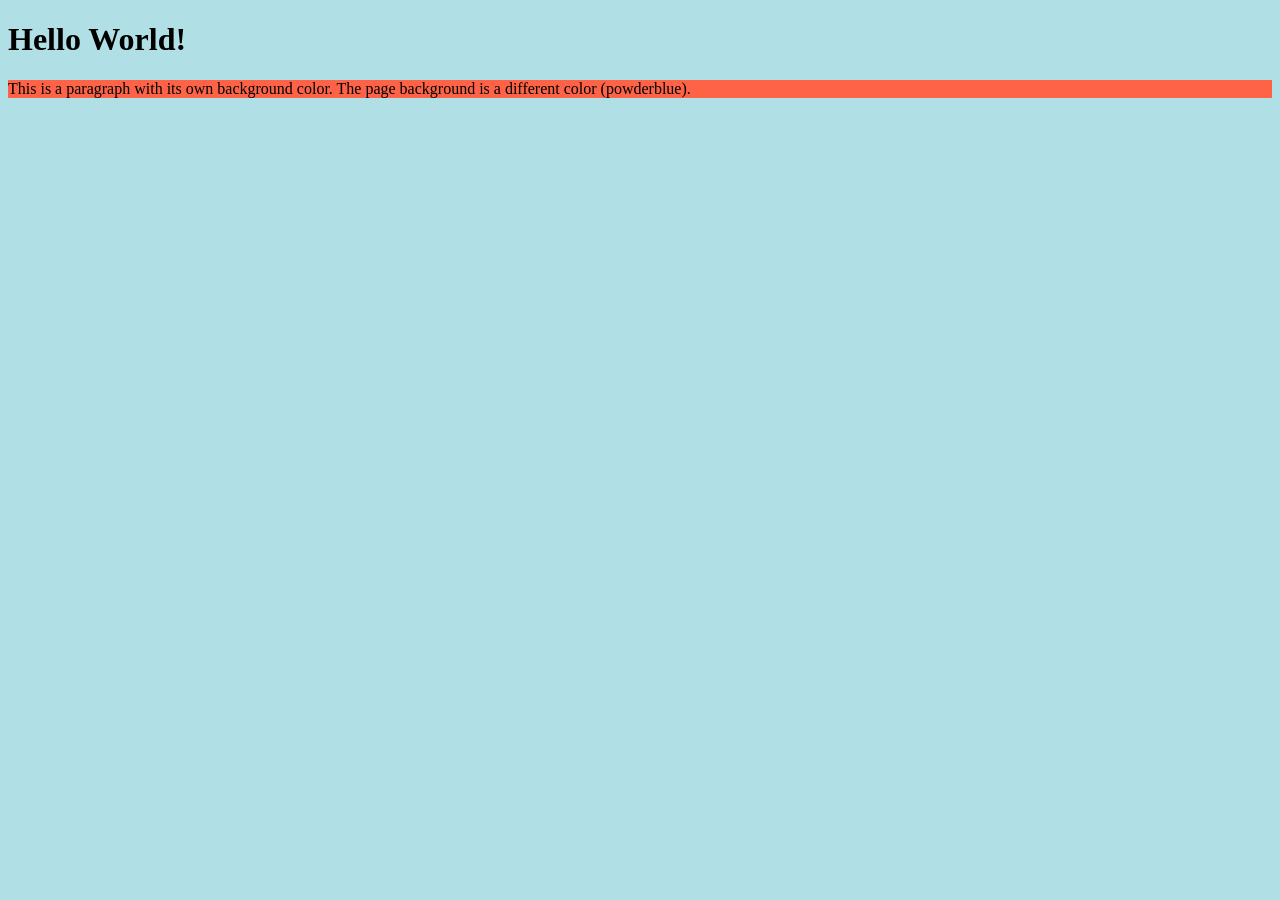
<file: index.html>
<!DOCTYPE html>
<html>
<head>
    <title>Hello World Page</title>
</head>
<body>
    <h1>Hello World!</h1>
<body style="background-color:powderblue;">

    <p style="background-color:tomato;">
        This is a paragraph with its own background color. The page background is a different color (powderblue).
    </p>

</body>
</html>
</file>
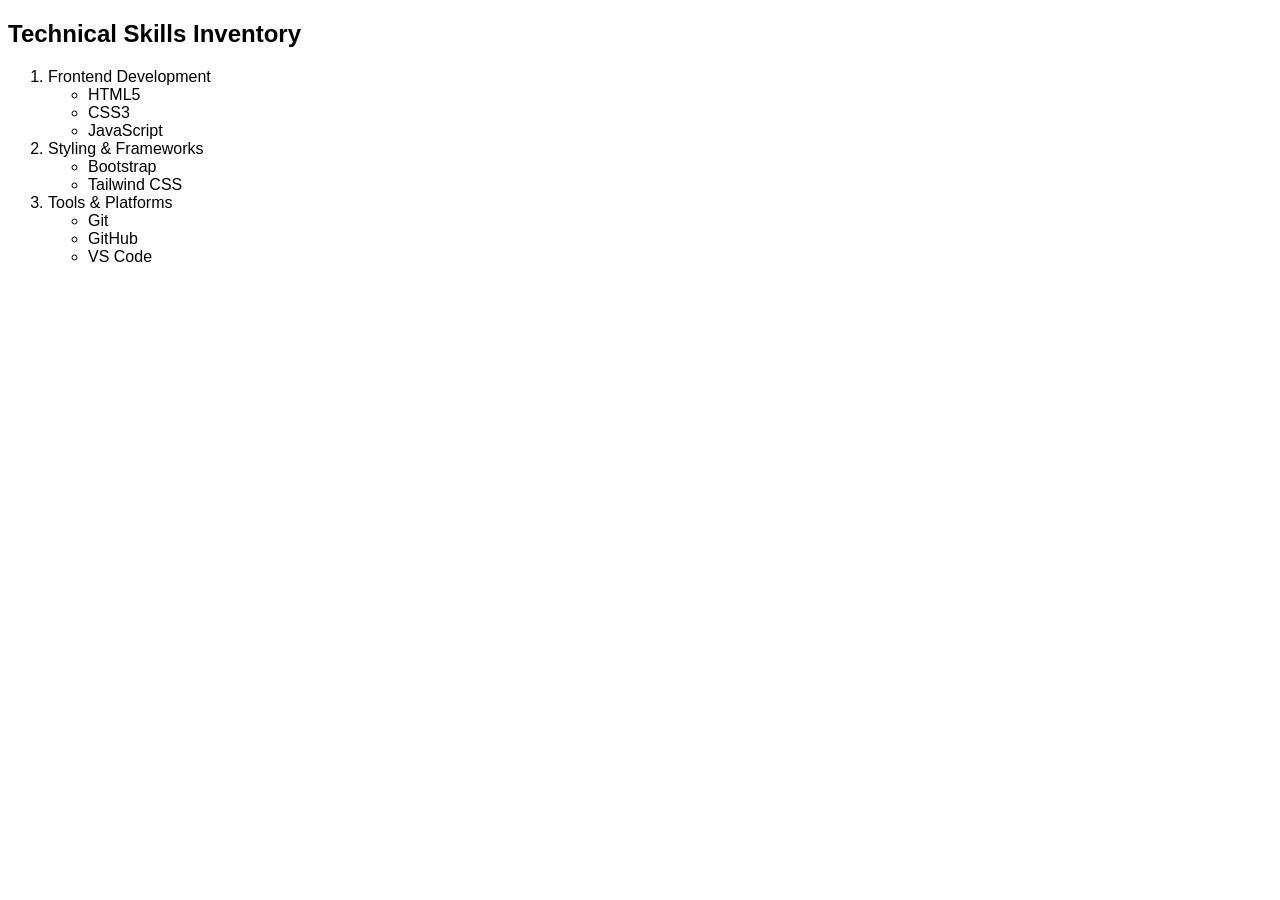
<file: s.html>
<!DOCTYPE html>
<html>
<head>
    <title>Technical Skills</title>
    <style>
        body { font-family: sans-serif; }
        .skill-list { list-style-type: decimal; }
        .tool-list { list-style-type: circle; }
    </style>
</head>
<body>

    <h2>Technical Skills Inventory</h2>
    
    <ol class="skill-list">
        <li>Frontend Development
            <ul class="tool-list">
                <li>HTML5</li>
                <li>CSS3</li>
                <li>JavaScript</li>
            </ul>
        </li>
        <li>Styling & Frameworks
            <ul class="tool-list">
                <li>Bootstrap</li>
                <li>Tailwind CSS</li>
            </ul>
        </li>
        <li>Tools & Platforms
            <ul class="tool-list">
                <li>Git</li>
                <li>GitHub</li>
                <li>VS Code</li>
            </ul>
        </li>
    </ol>

    <script>
        // JS Interaction: Alert and Prompt
        alert("Welcome to my technical skills list!");
        let userName = prompt("Please enter your name:", "Guest");
        if (userName) {
            console.log("Hello, " + userName);
        }
    </script>
</body>
</html>
</file>
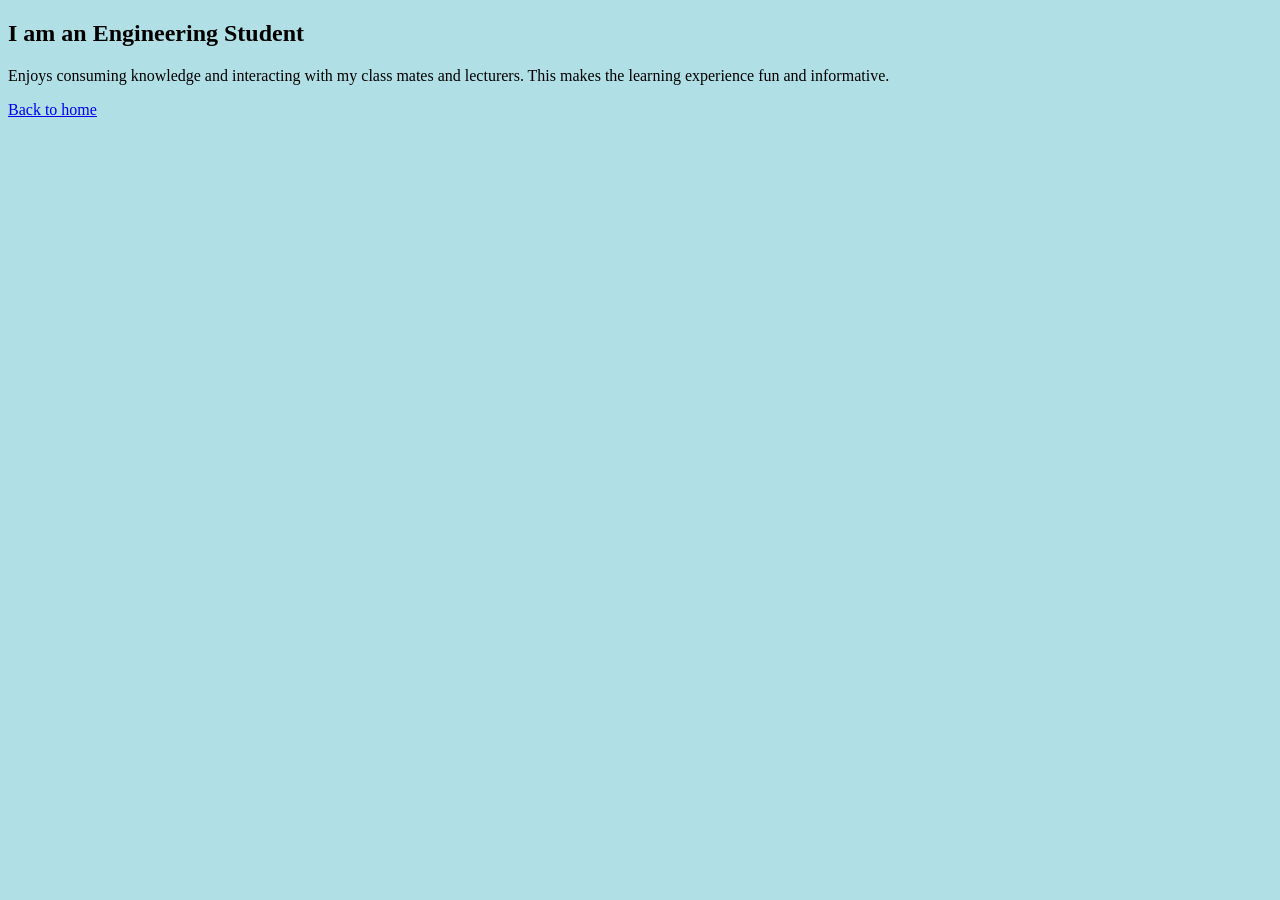
<file: assignments/assign1.html>
<!DOCTYPE html>
<html>
<head>
<title>Ram Prasad Pai</title>
</head>
<body style="background-color:powderblue;">
    <centre><h2>I am an Engineering Student</h2></centre>
   
        <p>Enjoys consuming knowledge and interacting with my class mates and lecturers. This makes the learning experience fun and informative.</p>

    <a href="https://4mt24cs156-bit.github.io/sem4-fet">Back to home</a>
</body>
</html>
</file>
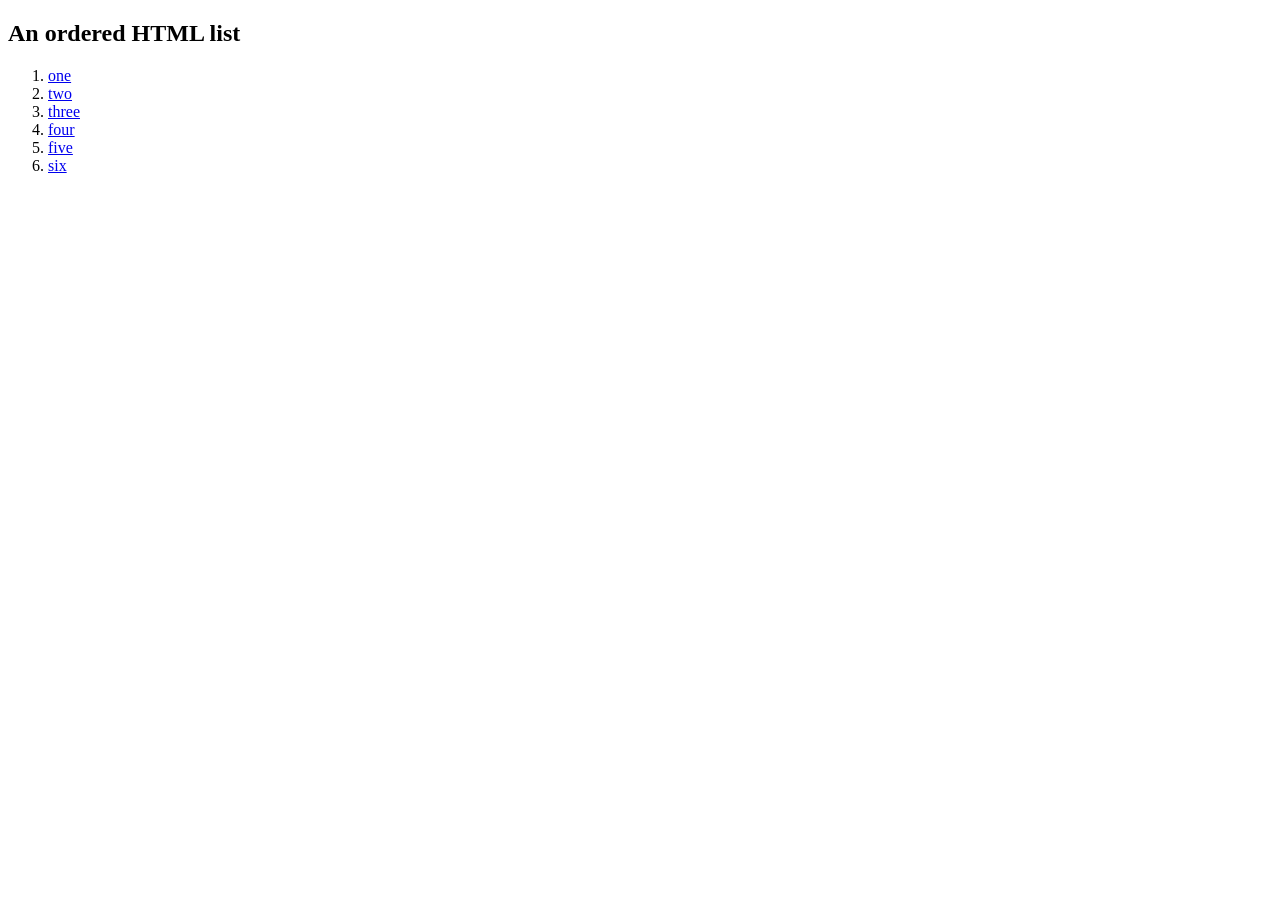
<file: assignments/create.html>
<!DOCTYPE html>
<html>
<body>

<h2>An ordered HTML list</h2>

<ol type= "1">


  <li>
    <a href="  https://4mt24cs156-bit.github.io/sem4-fet/assignments/one.html" target="_blank">
                one
            </a>
  </li>

    <li>  <a href="  https://4mt24cs156-bit.github.io/sem4-fet/assignments/two.html" target="_blank">
                two 
            </a>
      
    
    </li> 
    <li><a href="  https://4mt24cs156-bit.github.io/sem4-fet/assignments/three.html" target="_blank">
                three
            </a>
    
    </li> 
    <li> <a href="  https://4mt24cs156-bit.github.io/sem4-fet/assignments/four.html" target="_blank">
                four
            </a>
    
    </li>
    <li> 
      <a href="  https://4mt24cs156-bit.github.io/sem4-fet/assignments/five.html" target="_blank">
             five   
            </a> </li>
    <li><a href="  https://4mt24cs156-bit.github.io/sem4-fet/assignments/six.html" target="_blank">
           six     
            </a> </li>

    

</ol>  

</body>
</html>
</file>
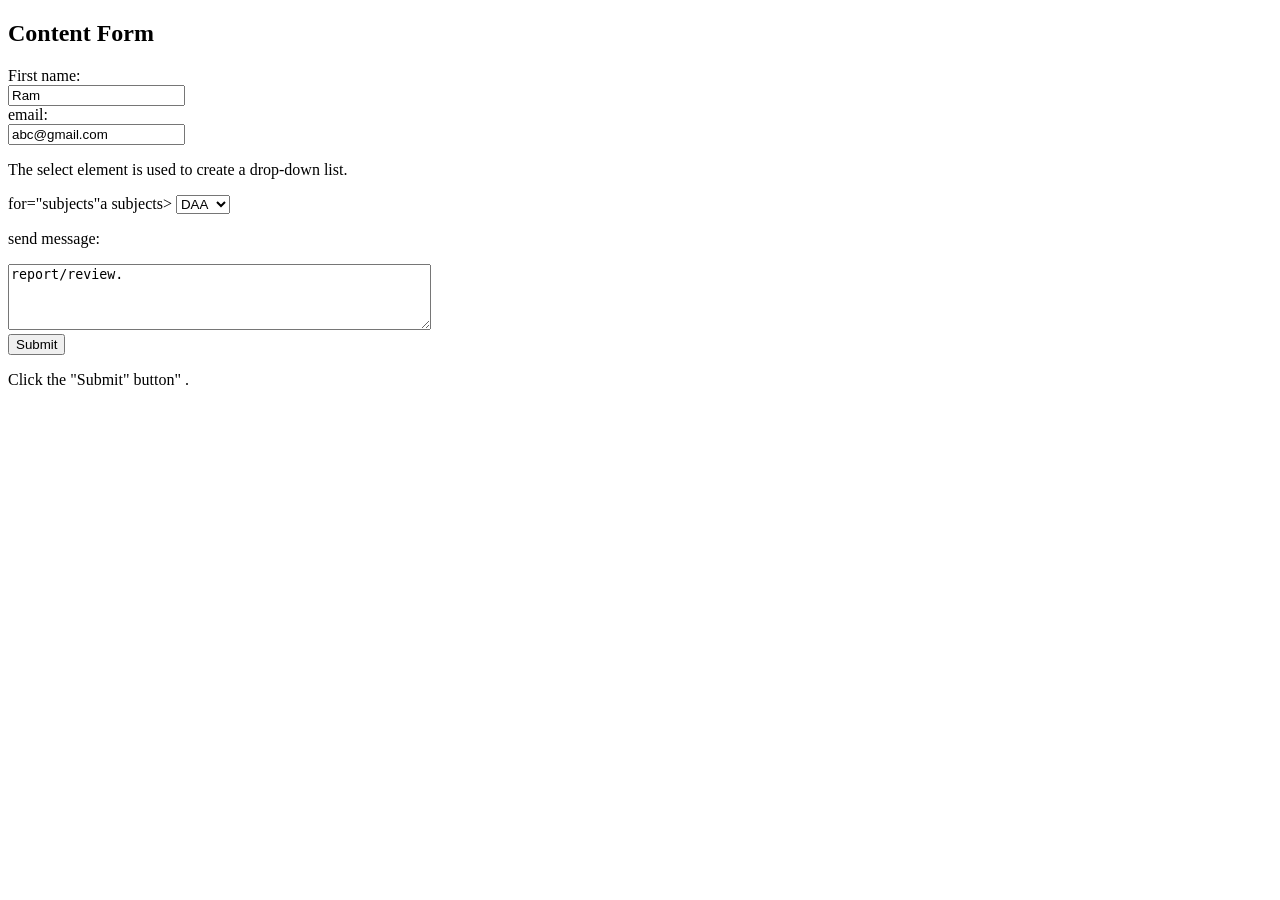
<file: assignments/eight.html>
<!DOCTYPE html>
<html>
<body>

<h2>Content Form</h2>

<form action="/action_page.php">
  <label for="fname">First name:</label><br>
  <input type="text" id="fname" name="fname" value="Ram"><br>
  <label for="email">email:</label><br>
  <input type="text" id="email" name="email" value="abc@gmail.com"r><br>

  <p>The select element is used to create a drop-down list.</p>


  <label>for="subjects"a subjects>
  <select name=" subjects"d="subjects" >
    <option value="DAA">DAA</option>
    <option value="OS">OS</option>
    <option value="FET">FET</option>
    <option value="JAVA">JAVA</option>
  </select>
  
   <p><label for="send message">send message:</label></p>
  <textarea id="send message" name="send message" rows="4" cols="50">report/review.</textarea>
  <br>
  
  
  
   <input type="submit" value="Submit">
</form> 

<p> Click the "Submit" button" .</p>

</body>
</html>
</file>
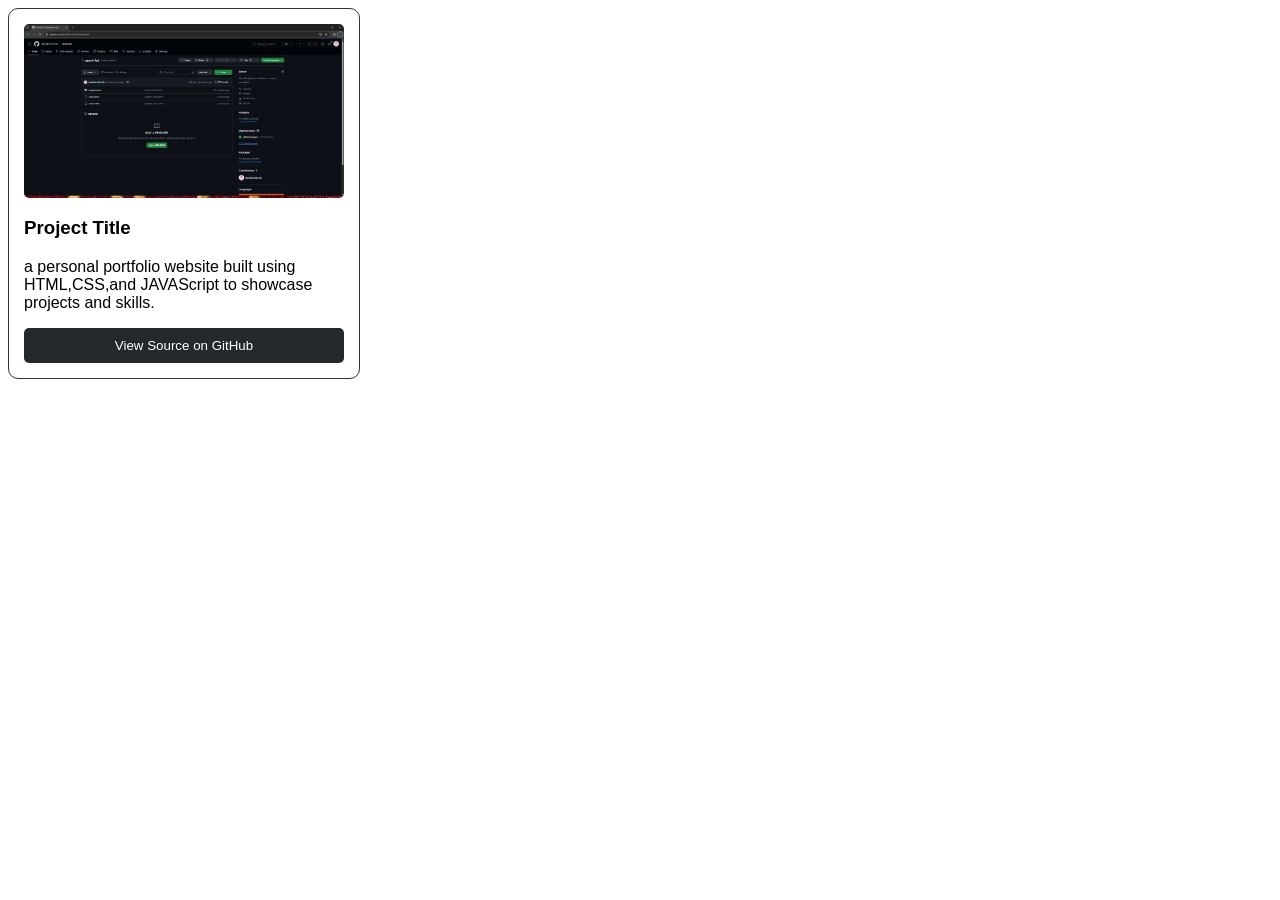
<file: assignments/four.html>
<!DOCTYPE html>
<html lang="en">
<head>
    <meta charset="UTF-8">
    <title>Project Card</title>
</head>
<body>

    <div style="border: 1px solid #333; width: 320px; padding: 15px; font-family: sans-serif; border-radius: 10px;">
        
        <div style="width: 100%; margin-bottom: 10px;">
            <centre><img src="../images/repo.jpg" alt="Project Screenshot" style="width: 100%; border-radius: 5px; display: block;"></centre>
        </div>

        <h3>Project Title</h3>
        <p> a personal portfolio website built using HTML,CSS,and JAVAScript to showcase projects and skills.</p>

        <a href="https://github.com/4mt24cs156-bit/sem4-fet" target="_blank">
            <button style="width: 100%; padding: 10px; cursor: pointer; background: #24292e; color: white; border: none; border-radius: 5px;">
                View Source on GitHub
            </button>
        </a>
        
    </div>

</body>
</html>
</file>
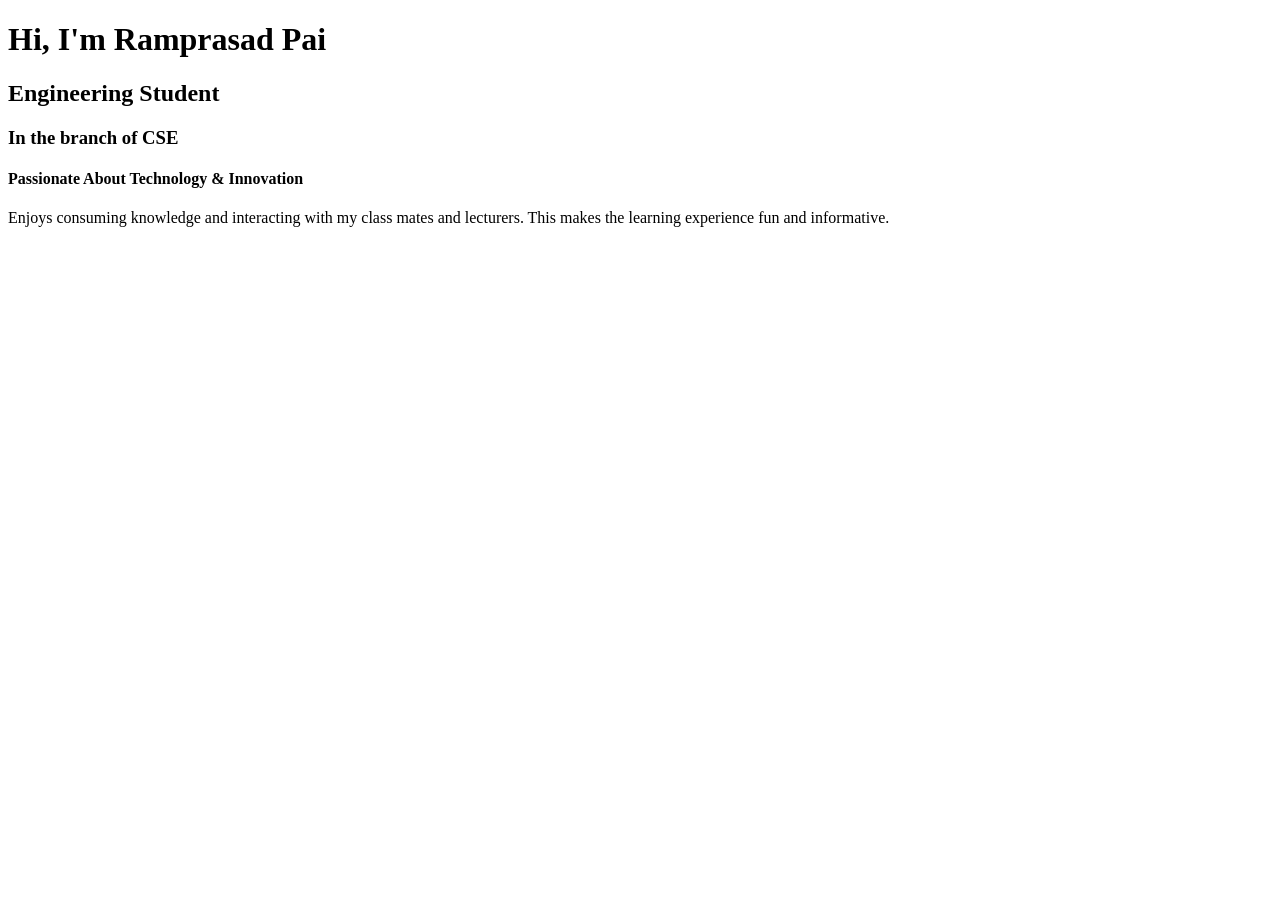
<file: assignments/one.html>
<!DOCTYPE html>
<html>
<head>
<title>Ram Prasad Pai</title>
</head>
<body>
     <h1>Hi, I'm Ramprasad Pai</h1>
        <h2>Engineering Student</h2>
        <h3>In the branch of CSE</h3>
        <h4>Passionate About Technology & Innovation</h4>

   
        <p>Enjoys consuming knowledge and interacting with my class mates and lecturers. This makes the learning experience fun and informative.</p>

    
</body>
</html>
</file>
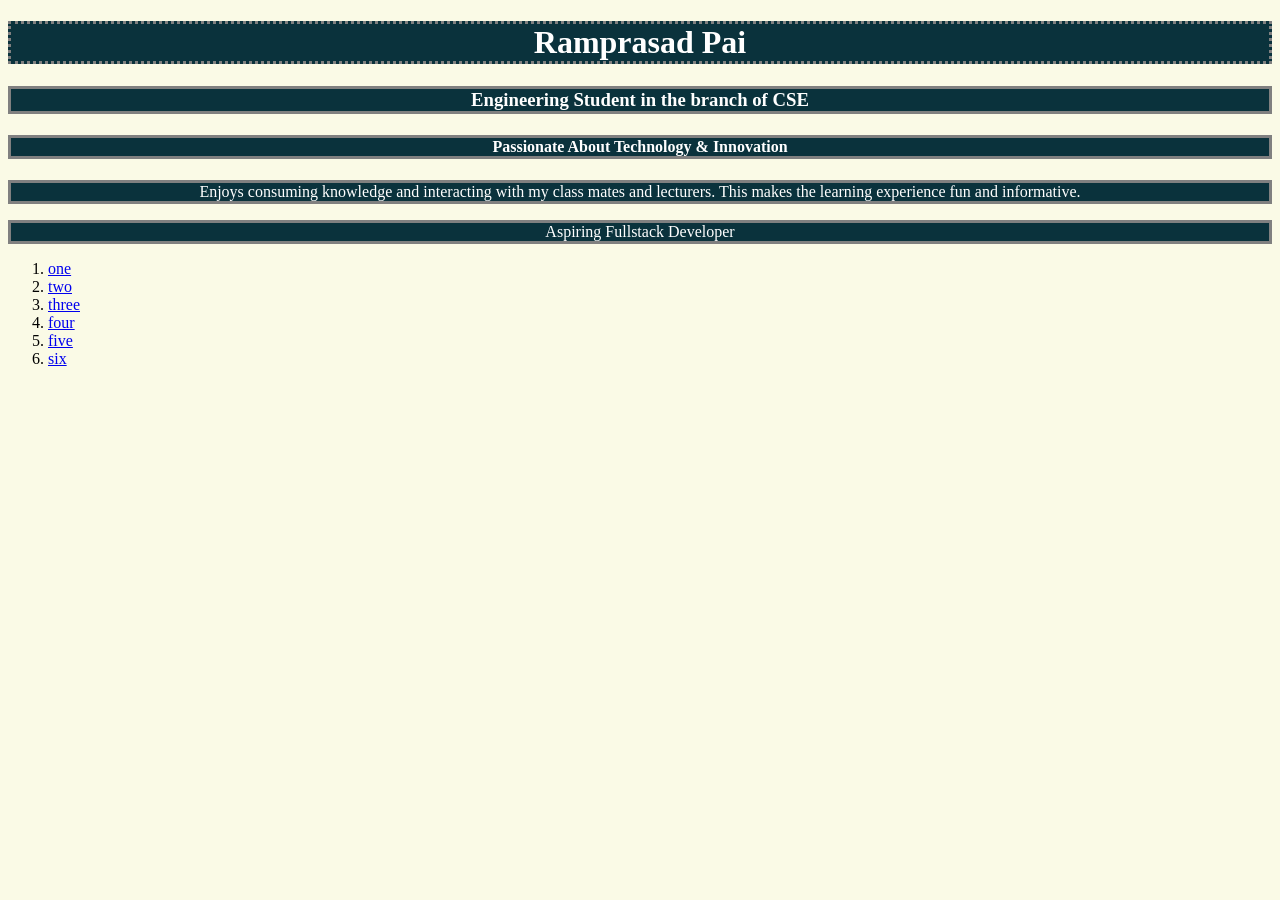
<file: assignments/one_css.html>
<!DOCTYPE html>
<html>
<head>
  <title>Ram Prasad Pai</title>
 

<body>
   <style>
 *{
  
   
 	background-color: rgb(250,250,230);
    }
   h3,h4,p,h1{
      text-align: center;
     background-color: rgb(10,50,60);
  
  color: rgb(255,255,255);
   border-style: solid;
  border-color: grey;
} 
</style>
  
<h1 > Ramprasad Pai</h1>

<style>
h1 {
 text-align: center;
 border-style: dotted;

     </style>
       <h3> Engineering Student in the branch of CSE</h3>
        <h4>Passionate About Technology & Innovation</h4>

   
        <p>Enjoys consuming knowledge and interacting with my class mates and lecturers. This makes the learning experience fun and informative.</p>
        <p id="para1">Aspiring Fullstack Developer</p>
  
    
</body>

</head>

  
<ol type= "1">


  <li>
    <a href="  https://4mt24cs156-bit.github.io/sem4-fet/assignments/one.html" target="_blank">
                one
           </a>
      
    
    </li> 


    <li>  <a href="  https://4mt24cs156-bit.github.io/sem4-fet/assignments/two.html" target="_blank">
                two 
            </a>
      
    
    </li> 
    <li><a href="  https://4mt24cs156-bit.github.io/sem4-fet/assignments/three.html" target="_blank">
                three
            </a>
    
    </li> 
    <li> <a href="  https://4mt24cs156-bit.github.io/sem4-fet/assignments/four.html" target="_blank">
                four
            </a>
    
    </li>
    <li> 
      <a href="  https://4mt24cs156-bit.github.io/sem4-fet/assignments/five.html" target="_blank">
             five   
            </a> </li>
    <li><a href="  https://4mt24cs156-bit.github.io/sem4-fet/assignments/six.html" target="_blank">
           six     
            </a> </li>


</ol>  
  
    
</body>

</head>
</file>
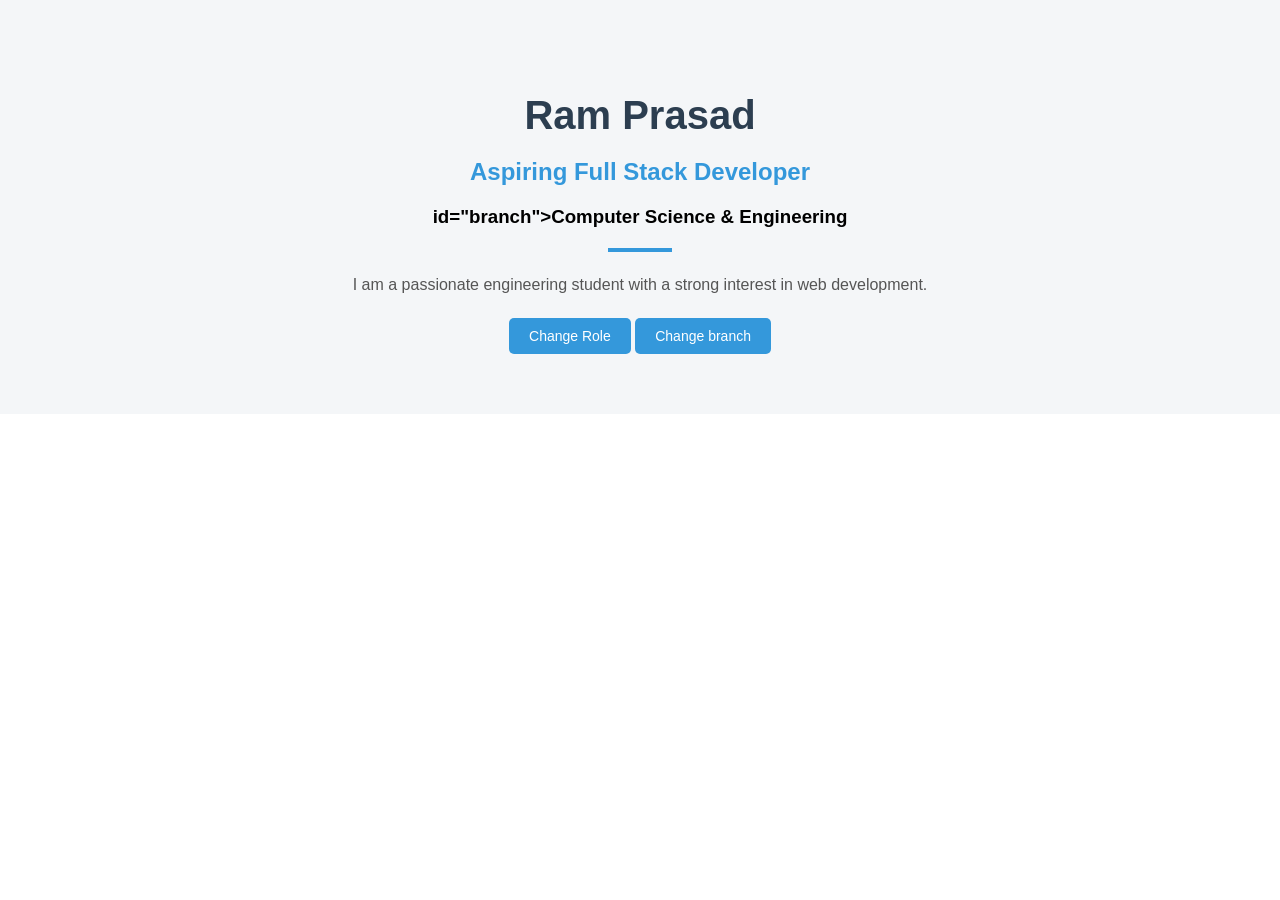
<file: assignments/one_js_css.html>
<!DOCTYPE html>
<html>
<head>
    <title>My Portfolio</title>
    <link rel="stylesheet" href="style.css">
</head>
<body>

    <section class="hero">
        <h1 id="name">Ram Prasad</h1>
        <h2 id="role">Aspiring Full Stack Developer</h2>
        <h3>id="branch">Computer Science & Engineering</h3>

        <hr>

        <p id="description">
            I am a passionate engineering student with a strong interest in web development.
        </p>

        <!-- Button for interaction -->
        <button onclick="changeRole()">Change Role</button>
        <button onclick="changebranch()">Change branch</button>
    </section>

    <script src="script.js"></script>
</body>
</html>
</file>
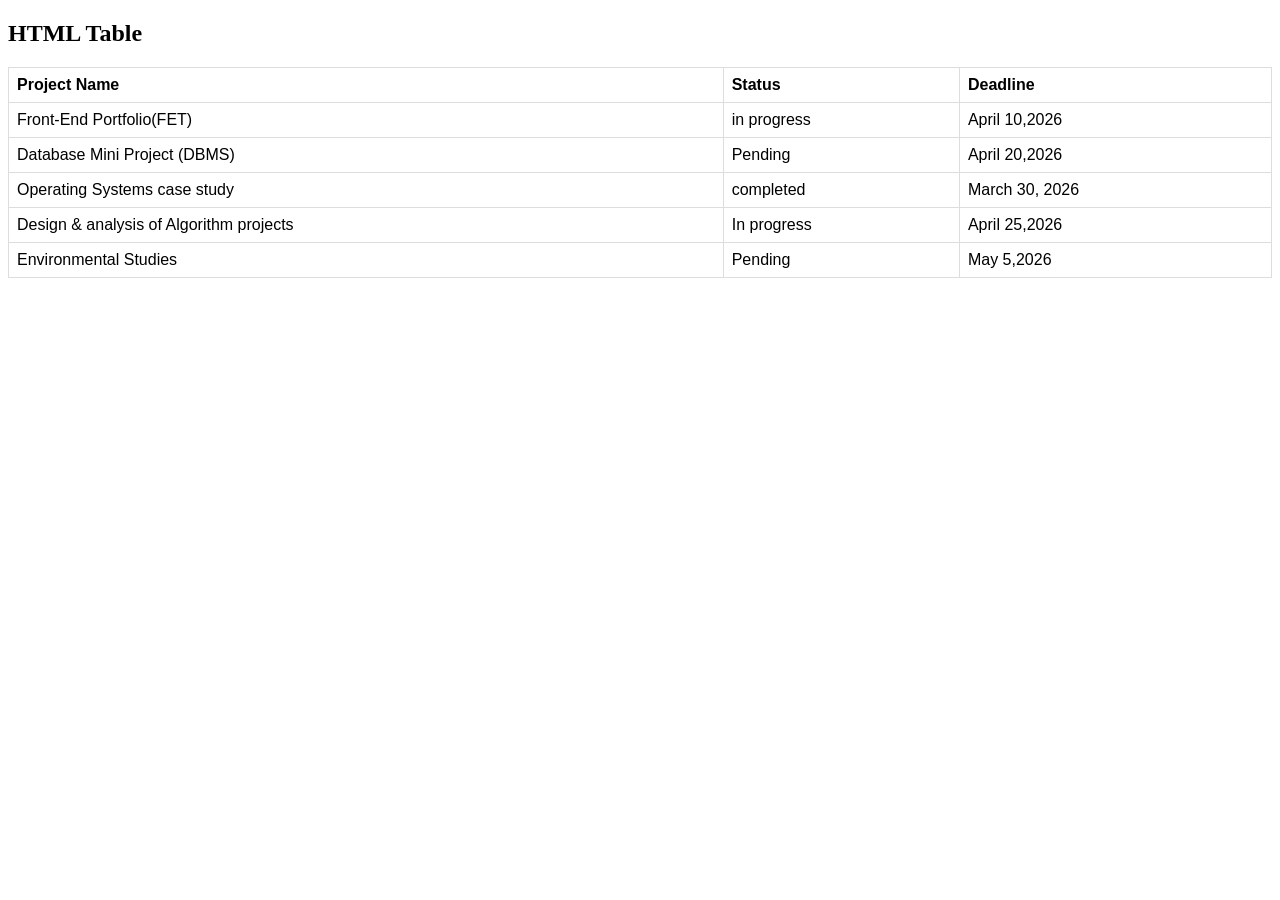
<file: assignments/seven.html>
<!DOCTYPE html>
<html>
<head>
<style>
table {
  font-family: arial, sans-serif;
  border-collapse: collapse;
  width: 100%;
}

td, th {
  border: 1px solid #dddddd;
  text-align: left;
  padding: 8px;
}

tr:nth-child(even) {
  background-color: #powder blue;
}
</style>
</head>
<body>

<h2>HTML Table</h2>

<table>
  <tr>
    <th>Project Name</th>
    <th>Status</th>
    <th>Deadline</th>
  </tr>
  <tr>
    <td>Front-End Portfolio(FET)</td>
    <td> in progress</td>
    <td>April 10,2026</td>
  </tr>
  <tr>
    <td>Database Mini Project (DBMS)</td>
    <td>Pending</td>
    <td>April 20,2026</td>
  </tr>
  <tr>
    <td>Operating Systems case study</td>
    <td>completed</td>
    <td>March 30, 2026</td>
  </tr>
  <tr>
    <td>Design & analysis of Algorithm projects</td>
    <td>In progress</td>
    <td>April 25,2026</td>
  </tr>
  <tr>
    <td>Environmental Studies</td>
    <td>Pending</td>
    <td>May 5,2026</td>
  </tr>
  
</table>

</body>
</html>
</file>
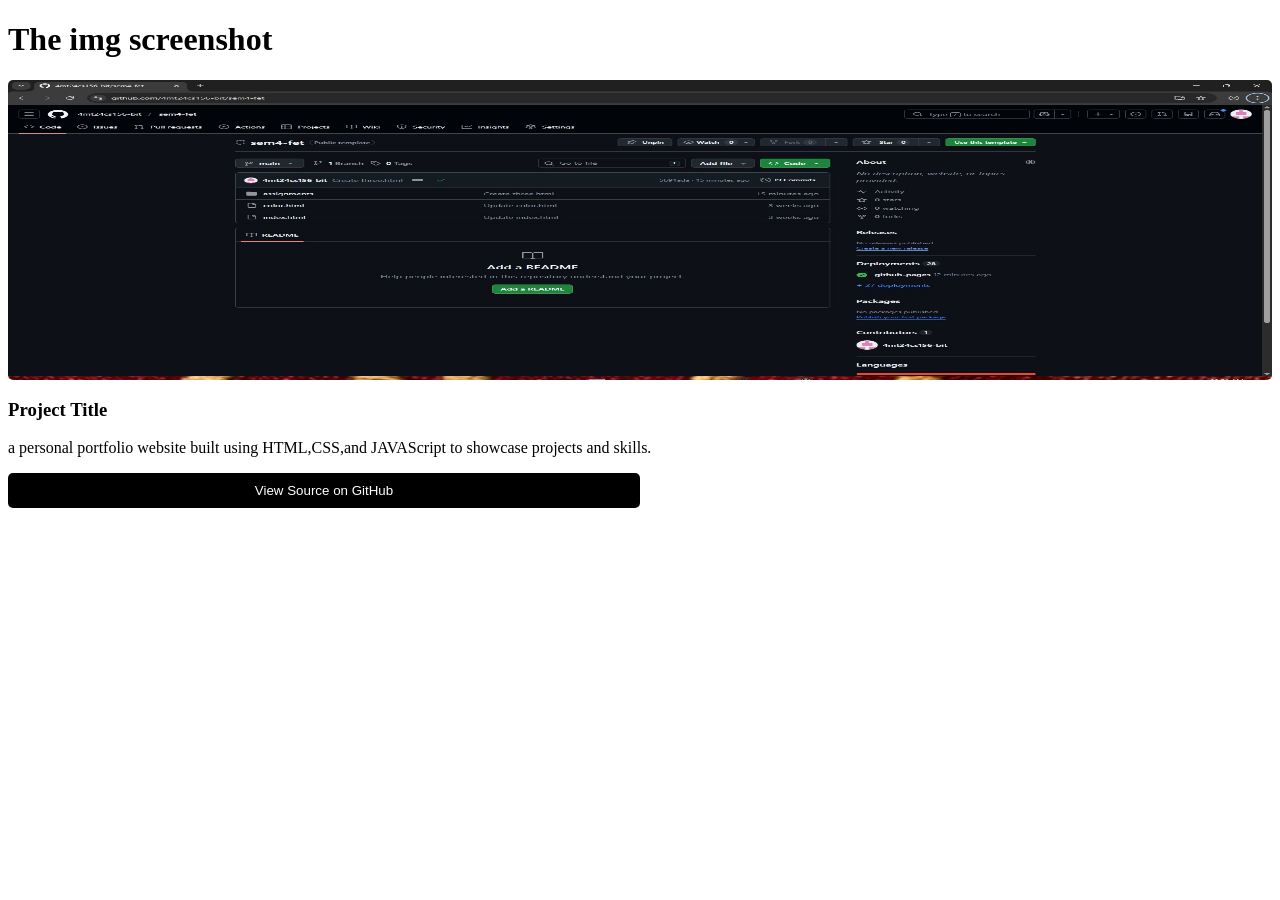
<file: assignments/three.html>
<!DOCTYPE html>
<html>
<body>

<h1>The img screenshot</h1>
<img src="../images/repo.jpg" alt="Project Screenshot" style="width: 100%; border-radius: 5px; display: block;"width="300" height="300">

  
        <h3>Project Title</h3>
        <p> a personal portfolio website built using HTML,CSS,and JAVAScript to showcase projects and skills.</p>

        <a href="https://github.com/4mt24cs156-bit/sem4-fet" target="_blank">
            <button style="width: 50%; padding: 10px; cursor: pointer; background: rgb(0,0,0); color: white; border: none; border-radius: 5px;">
                View Source on GitHub
            </button>
        </a>
        


</body>
</html>

</body>
</html>
</file>
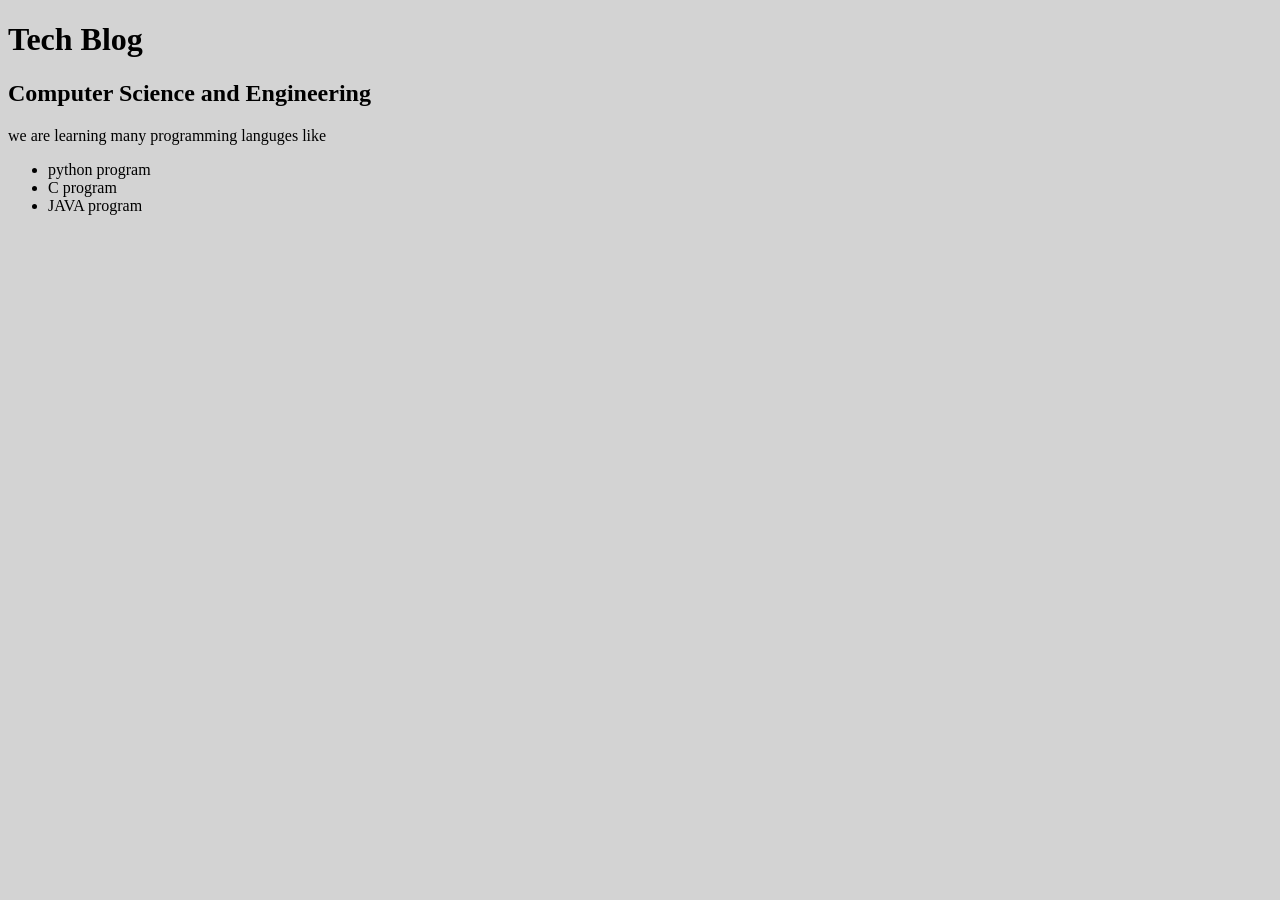
<file: assignments/two.html>
<!DOCTYPE html>
<html>
  <head>
    <tittle>
      <h1>Tech Blog</h1>
 	</tittle>
    <body style="background-color:lightgrey;">
    <h2>Computer Science and Engineering</h2>
    
    <p>we are learning many programming languges like</p>
      <ul>
        <li>python program
        </li>
        <li>
          C program
        </li>
        <li>
          JAVA program
        </li>
       
      </ul>
    
</body>    
  </head></html>
</file>
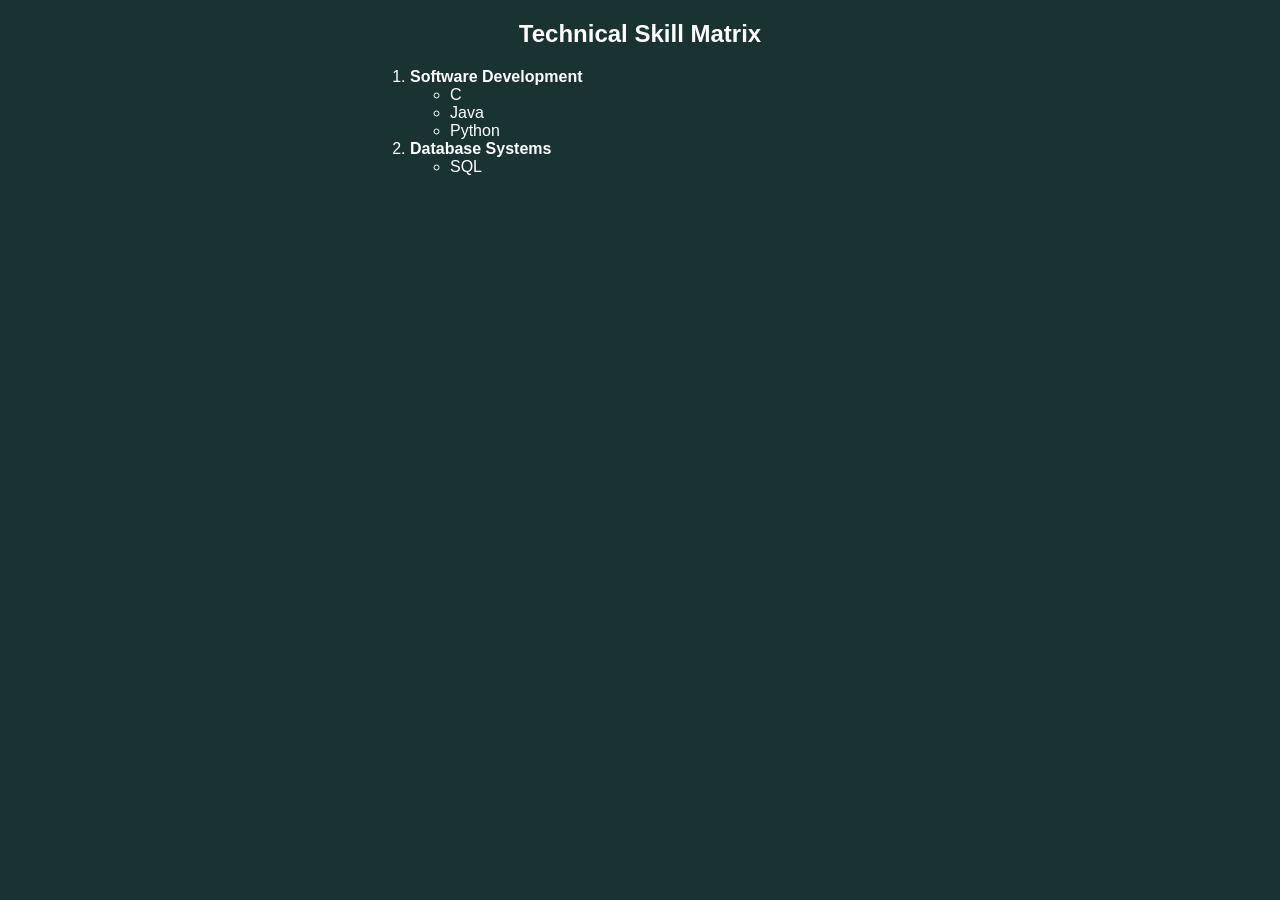
<file: assignments/two_css.html>
<!DOCTYPE html>
<html>
<head>
    <title>Technical Skills</title>

    <style>
        body {
            background: rgb(25,50,50); /* blue background */
            color: white;
            font-family: Arial, sans-serif;
        }

        h2 {
            text-align: center;
        }

        ol {
            max-width: 500px;
            margin: auto;
        }
    </style>
</head>

<body>

    <h2>Technical Skill Matrix</h2>

    <ol>
        <li>
            <strong>Software Development</strong>
            <ul>
                <li>C</li>
                <li>Java</li>
                <li>Python</li>
            </ul>
        </li>

        <li>
            <strong>Database Systems</strong>
            <ul>
                <li>SQL</li>
            </ul>
        </li>
    </ol>

</body>
</html>
</file>
<file: assignments/style.css>
/* Reset basic spacing */
body {
    margin: 0;
    font-family: Arial, sans-serif;
}

/* Hero Section Styling */
.hero {
    background-color: #f4f6f8;
    text-align: center;
    padding: 60px 20px;
}

/* Name */
.hero h1 {
    font-size: 40px;
    color: #2c3e50;
    margin-bottom: 10px;
}

/* Role */
.hero h2 {
    font-size: 24px;
    color: #3498db;
    margin-bottom: 20px;
}

/* Divider */
.hero hr {
    width: 60px;
    border: 2px solid #3498db;
    margin: 20px auto;
}

/* Paragraph */
.hero p {
    max-width: 600px;
    margin: 0 auto;
    font-size: 16px;
    color: #555;
    line-height: 1.6;
}
/* Button Styling */
button {
    margin-top: 20px;
    padding: 10px 20px;
    border: none;
    background-color: #3498db;
    color: white;
    font-size: 14px;
    cursor: pointer;
    border-radius: 5px;
}

/* Assignment 2 */
/* ID Selector - Unique element */
#main-header {
    background-color: #2c3e50;
    color: white;
    text-align: center;
    padding: 2rem;
}

/* Class Selector - Navigation Bar */
.navbar {
    background-color: #34495e;
    padding: 1rem;
    display: flex;
    justify-content: space-around;
}

.navbar a {
    color: white;
    text-decoration: none;
    font-weight: bold;
}

/* The Box Model Card */
.card {
    background-color: white;
    border: 1px solid #ddd;
    border-radius: 8px;
    padding: 20px;       /* Space inside the card */
    margin: 15px;        /* Space between cards */
    width: 300px;
    box-shadow: 0 4px 8px rgba(0,0,0,0.1);
}

/* Container for the Grid */
.dashboard-grid {
    display: flex;
    flex-wrap: wrap;
    justify-content: center;
    padding: 20px;
}

#project-search {
    margin-top: 15px;
    padding: 10px;
    width: 60%;
    border-radius: 20px;
    border: none;
    font-size: 1rem;
    outline: none;
}
button:hover {
    background-color: #2c80b4;
}
</file>
